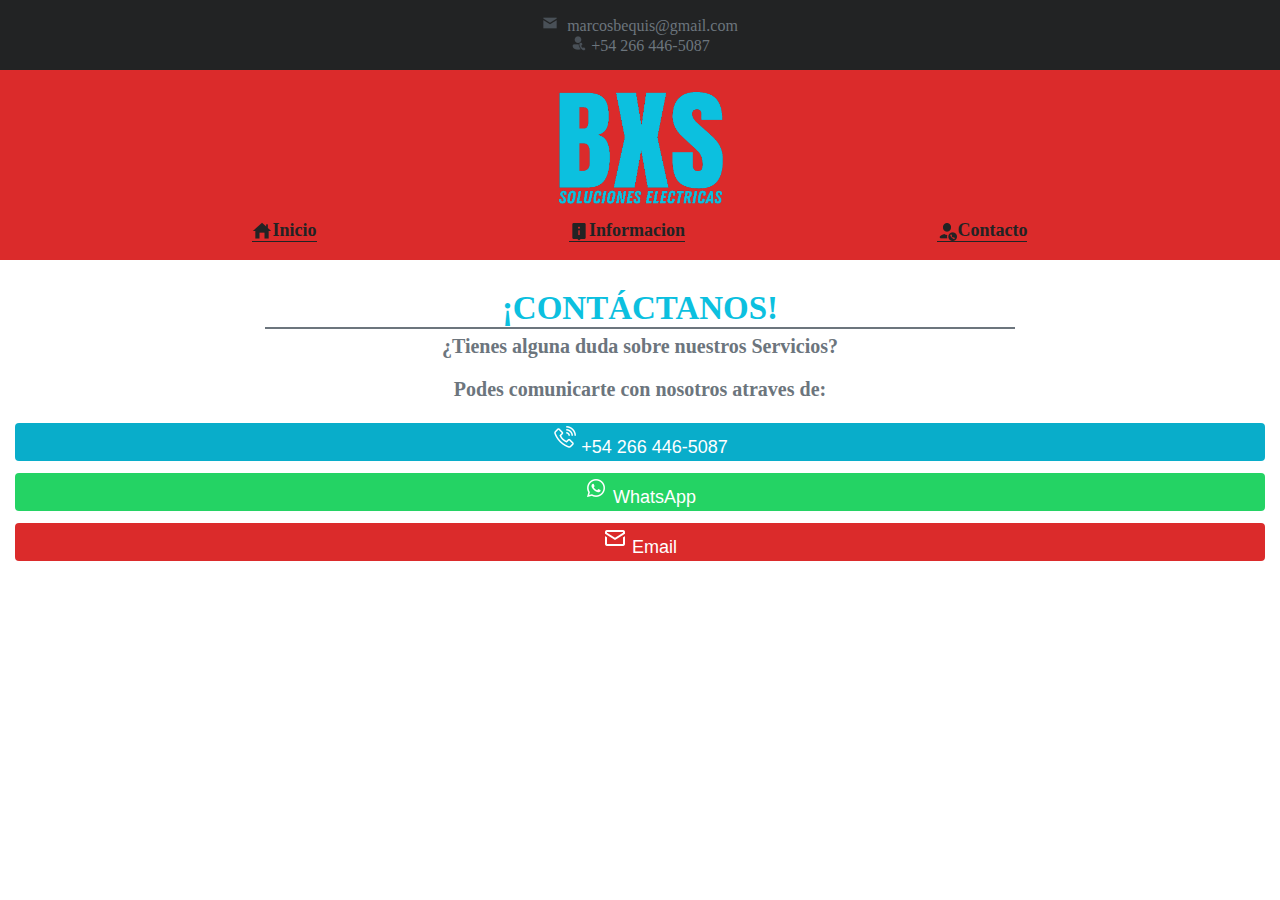
<file: index.html>
<!DOCTYPE html>
<html lang="es">
<head>
    <meta charset="UTF-8">
    <meta name="viewport" content="width=device-width, initial-scale=1.0">

    <!--TITULO-->
    <title>Inicio</title>

    <!--BOOTSTRAP--> 
    <link href="https://cdn.jsdelivr.net/npm/bootstrap@5.3.0/dist/css/bootstrap.min.css" rel="stylesheet" 
    integrity="sha384-9ndCyUaIbzAi2FUVXJi0CjmCapSmO7SnpJef0486qhLnuZ2cdeRhO02iuK6FUUVM" crossorigin="anonymous">
    <script src="https://cdn.jsdelivr.net/npm/bootstrap@5.3.0/dist/js/bootstrap.bundle.min.js" integrity=
    "sha384-geWF76RCwLtnZ8qwWowPQNguL3RmwHVBC9FhGdlKrxdiJJigb/j/68SIy3Te4Bkz" crossorigin="anonymous"></script>

    <!--AOS CSS-->
    <link href="https://unpkg.com/aos@2.3.1/dist/aos.css" rel="stylesheet">
    <script src="https://unpkg.com/aos@2.3.1/dist/aos.js"></script>

    <!--CSS-->
    <link rel="stylesheet" href="css/estilos.css">
</head>
<body>
    <header>
        <section class="barra-inicial centrado">
            <div>
                <ul class="p-0 m-0">
                    <li class="contacto-header"><a class="d-flex estilo-none hc" href=""><img class="img-mh" src="img/icono-mail-header.png"> marcosbequis@gmail.com</a></li>
                    <li class="contacto-header"><a  class="d-flex estilo-none hc"><img class="img-mh" src="img/icono-call-header.png">+54 266 446-5087</a></li>
                </ul>
            </div>
        </section>
        <div class="bg-rojo centrado">
            <a href="index.html"><img class="logo" src="img/BXS.png" alt="Logo"></a>
        </div>
        <section class="bg-rojo">
            <nav>
                <ul class="nav-header">
                    <a href="index.html" class="letra-hdr"><img src="img/icono-pinicio.png" class="imgg img-fluid">Inicio</a>
                    <a href="" class="letra-hdr"><img src="img/icono-pinfo.png" class="imgg">Informacion</a>
                    <a href="pages/contacto.html" class="letra-hdr"><img src="img/icono-pcontacto.png" class="">Contacto</a>
                </ul>
            </nav>
        </section>
    </header>
    <main>
        <div class="img-item d-flex">
            <!-- <img class="img-fluid img" src="img/foto-muestra1.jpg" alt=""> -->
        </div>
        <section>  <!--CONTACTO-->
            <div class="contenedor">
                <h1 class="titulos linear-b">¡CONTÁCTANOS!</h1>
                <div class="linea"></div>
                <div>
                    <h4 class="parrafos">
                        ¿Tienes alguna duda sobre nuestros Servicios?
                    </h4>
                </div>
            </div>
            <div class="contenedor">
                <h4 class="parrafos">
                    Podes comunicarte con nosotros atraves de:
                </h4>
            </div>
            <div class="caja-contacto">
                <button class="boton-contacto bg-celeste"><a class="letra-boton" href="tel:+542664465087"><img class="sd" src="img/llamada-contacto.png"> +54 266 446-5087</a></button>
                <button class="boton-contacto bg-verde-claro"><a class="letra-boton" href="https://api.whatsapp.com/send?phone=542664465087" target="_blank"><img class="sd" src="img/whatsapp-contacto.png"> WhatsApp</a></button>
                <button class="boton-contacto bg-rojo"><a class="letra-boton" href="mailto:marcosbequis@gmail.com"><img class="sd" src="img/correo-contacto.png"> Email</a></button>
            </div>
        </section>
    </main>
    <footer>

    </footer>
    <!--AOS CSS-->
    <script>
        AOS.init();
    </script>
</body>
</html>
</file>
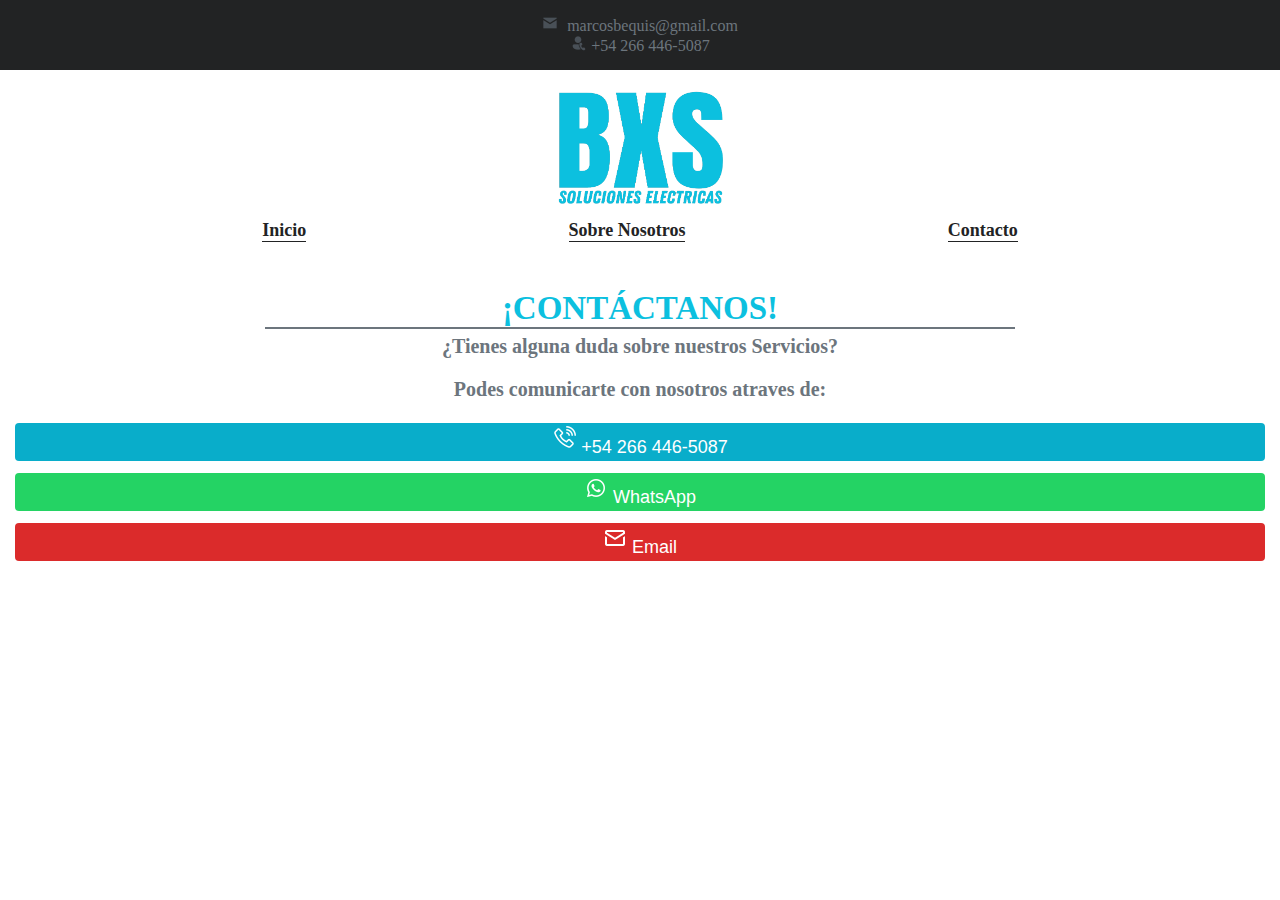
<file: pages/contacto.html>
<!DOCTYPE html>
<html lang="es">
<head>
    <meta charset="UTF-8">
    <meta name="viewport" content="width=device-width, initial-scale=1.0">

    <!--TITULO-->
    <title>Contacto</title>

    <!--BOOTSTRAP--> 
    <link href="https://cdn.jsdelivr.net/npm/bootstrap@5.3.0/dist/css/bootstrap.min.css" rel="stylesheet" 
    integrity="sha384-9ndCyUaIbzAi2FUVXJi0CjmCapSmO7SnpJef0486qhLnuZ2cdeRhO02iuK6FUUVM" crossorigin="anonymous">
    <script src="https://cdn.jsdelivr.net/npm/bootstrap@5.3.0/dist/js/bootstrap.bundle.min.js" integrity=
    "sha384-geWF76RCwLtnZ8qwWowPQNguL3RmwHVBC9FhGdlKrxdiJJigb/j/68SIy3Te4Bkz" crossorigin="anonymous"></script>

    <!--AOS CSS-->
    <link href="https://unpkg.com/aos@2.3.1/dist/aos.css" rel="stylesheet">
    <script src="https://unpkg.com/aos@2.3.1/dist/aos.js"></script>

    <!--CSS-->
    <link rel="stylesheet" href="../css/estilos.css">
</head>
<body>
    <header>
        <section class="barra-inicial centrado">
            <div>
                <ul class="p-0 m-0">
                    <li class="contacto-header"><a class="d-flex estilo-none hc" href=""><img class="img-mh" src="../img/icono-mail-header.png"> marcosbequis@gmail.com</a></li>
                    <li class="contacto-header"><a  class="d-flex estilo-none hc"><img class="img-mh" src="../img/icono-call-header.png">+54 266 446-5087</a></li>
                </ul>
            </div>
        </section>
        <div class="bg-blanco centrado">
            <a href="../index.html"><img class="logo" src="../img/BXS.png" alt="Logo"></a>
        </div>
        <section class="bg-blanco">
            <nav>
                <ul class="nav-header">
                    <a href="../index.html" class="letra-hdr">Inicio</a>
                    <a href="" class="letra-hdr">Sobre Nosotros</a>
                    <a href="contacto.html" class="letra-hdr">Contacto</a>
                </ul>
            </nav>
        </section>
    </header>
    <main>
        <div class="contenedor">
            <h1 class="titulos linear-b">¡CONTÁCTANOS!</h1>
            <div class="linea"></div>
            <div>
                <h4 class="parrafos">
                    ¿Tienes alguna duda sobre nuestros Servicios?
                </h4>
            </div>
        </div>
        <div class="contenedor">
            <h4 class="parrafos">
                Podes comunicarte con nosotros atraves de:
            </h4>
        </div>
        <div class="caja-contacto">
            <button class="boton-contacto bg-celeste"><a class="letra-boton" href="tel:+542664465087"><img class="sd" src="../img/llamada-contacto.png"> +54 266 446-5087</a></button>
            <button class="boton-contacto bg-verde-claro"><a class="letra-boton" href="https://api.whatsapp.com/send?phone=542664465087" target="_blank"><img class="sd" src="../img/whatsapp-contacto.png"> WhatsApp</a></button>
            <button class="boton-contacto bg-rojo"><a class="letra-boton" href="mailto:marcosbequis@gmail.com"><img class="sd" src="../img/correo-contacto.png"> Email</a></button>
        </div>

    </main>
    <footer>

    </footer>
    <!--AOS CSS-->
    <script>
        AOS.init();
    </script>
</body>
</html>
</file>
<file: css/estilos.css>
/*RESET*/
* {
  padding: 0%;
  margin: 0%;
}

/*COLORES*/
/*rojo: #d62828*/
.bg-gris-claro {
  background-color: #6c757d;
}

.bg-rojo {
  background-color: #db2b2b;
}

.bg-blanco {
  background-color: white;
}

.bg-verde-claro {
  background-color: #24d364;
}

.bg-naranja {
  background-color: #fb8500;
}

.bg-celeste {
  background-color: #09adca;
}

/*GENERALES*/
.estilo-none {
  text-decoration: none;
  list-style-type: none;
  margin: 0%;
  padding: 0%;
}

.m-0 {
  margin-top: 0%;
  margin-left: 0%;
  margin-right: 0%;
  margin-bottom: 0%;
}

.titulos {
  padding-top: 10px;
  font-size: 33px;
  text-align: center;
  color: #0CC0DF;
}

.parrafos {
  font-size: 20px;
  text-align: center;
  margin-top: 6px;
  color: #6c757d;
}

.linea {
  border: 1px solid #6c757d;
  margin-left: 20%;
  margin-right: 20%;
}

.contenedor {
  margin-top: 20px;
  margin-left: 15px;
  margin-right: 15px;
}

.pr-3 {
  padding-right: 16px;
}

.centrado {
  display: flex;
  align-items: center;
  justify-content: center;
}

.letra-boton {
  color: white;
  text-decoration: none;
}

.img-item {
  position: relative;
}

.img-title {
  margin: 0;
  padding-bottom: 20px;
  padding-top: 18px;
  width: 100%;
  position: absolute;
  bottom: 0;
  color: white;
  font-size: 20px;
  text-align: center;
  background: linear-gradient(rgba(255, 255, 255, 0), rgb(0, 0, 0));
}

/*IMAGENES*/
/*para img mail y contacto header arriba*/
.img-mh {
  object-fit: scale-down;
  padding-right: 5px;
}

.direction-column {
  flex-direction: column;
}

.sd {
  padding-bottom: 3px;
}

.imgg {
  object-fit: scale-down;
}

/*HEADER*/
.hc {
  color: #6c757d;
}

header section nav {
  height: 40px;
}
header section nav ul {
  margin: 0;
  padding: 0;
}
header section nav ul a {
  display: flex;
  align-items: center;
  margin-right: 0px;
  font-weight: 600;
  color: #222324;
  text-decoration: none;
  border-bottom: 1px solid #222324;
  object-fit: scale-down;
}

.barra-inicial {
  width: 100%;
  height: 70px;
  background-color: #222324;
  align-items: center;
}

.contacto-header {
  display: flex;
  justify-content: center;
  font-size: 16px;
}

.logo {
  width: 200px;
  height: 116px;
  margin-top: 20px;
  margin-bottom: 10px;
}

.nav-header {
  margin: 0;
  padding: 0;
  display: flex;
  justify-content: space-evenly;
  align-items: center;
}

.letra-hdr {
  font-size: 18px;
}

.d-flex-column {
  display: flex;
  flex-direction: column;
}

/*Botones*/
.boton-contacto {
  width: 100%;
  height: 38px;
  border-radius: 4px;
  display: flex;
  color: white;
  border: 0;
  font-size: 18px;
  align-items: center;
  justify-content: center;
  text-decoration: none;
  margin-top: 12px;
}

/*Cajas*/
.caja-contacto {
  margin-top: 10px;
  margin-left: 15px;
  margin-right: 15px;
  display: flex;
  flex-direction: column;
  align-items: center;
}

/*# sourceMappingURL=estilos.css.map */
</file>
